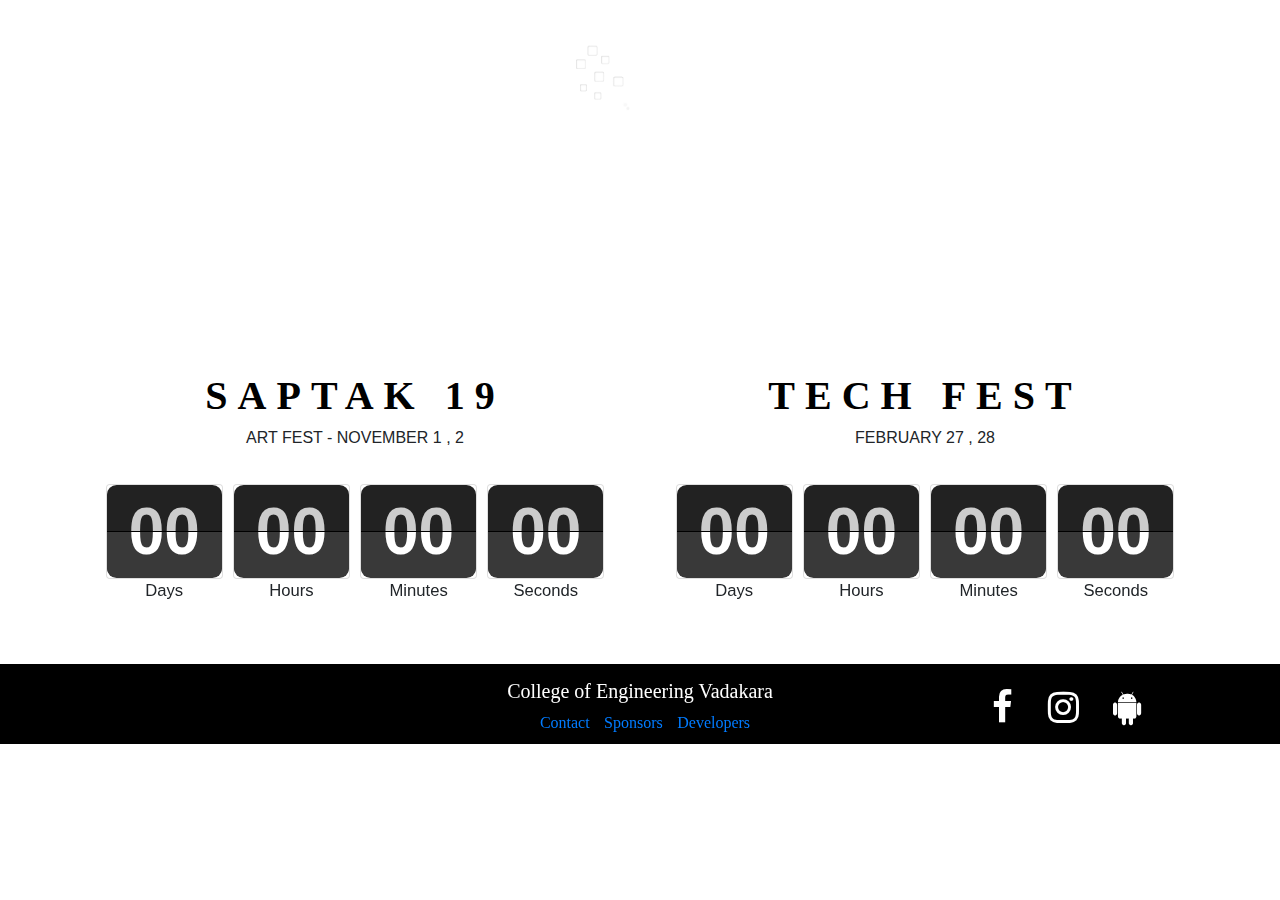
<file: index.html>
<!DOCTYPE html>
<html lang="en">
<head>
  <meta charset="utf-8">
  <title>Quasso Liberum</title>
  <link rel="shortcut icon" href="images/favicon.ico" />
  <meta name="viewport" content="width=device-width, initial-scale=1.0, minimum-scale=1.0, maximum-scale=1.0, user-scalable=no">
  <link rel="stylesheet" media="screen" href="css/style.css">
  <link rel="stylesheet" media="screen" href="css/clock.css">
  <link rel="stylesheet" href="https://cdnjs.cloudflare.com/ajax/libs/font-awesome/4.7.0/css/font-awesome.min.css">

  <link rel="stylesheet" href="https://maxcdn.bootstrapcdn.com/bootstrap/4.0.0/css/bootstrap.min.css" 
  integrity="sha384-Gn5384xqQ1aoWXA+058RXPxPg6fy4IWvTNh0E263XmFcJlSAwiGgFAW/dAiS6JXm" crossorigin="anonymous">
  <script src="https://code.jquery.com/jquery-3.2.1.slim.min.js" 
  integrity="sha384-KJ3o2DKtIkvYIK3UENzmM7KCkRr/rE9/Qpg6aAZGJwFDMVNA/GpGFF93hXpG5KkN" crossorigin="anonymous"></script>
  <script src="https://cdnjs.cloudflare.com/ajax/libs/popper.js/1.12.9/umd/popper.min.js" 
  integrity="sha384-ApNbgh9B+Y1QKtv3Rn7W3mgPxhU9K/ScQsAP7hUibX39j7fakFPskvXusvfa0b4Q" crossorigin="anonymous"></script>
  <script src="https://maxcdn.bootstrapcdn.com/bootstrap/4.0.0/js/bootstrap.min.js" 
  integrity="sha384-JZR6Spejh4U02d8jOt6vLEHfe/JQGiRRSQQxSfFWpi1MquVdAyjUar5+76PVCmYl" crossorigin="anonymous"></script>
</head>
<body>

<!-- count particles -->


<!-- particles.js container -->
<div id="particles-js">
<section class="banner">
  <div class="container">
    <div class="row">
        <div class="col-sm-12">
          <img src="images/logo_white.png" id="home_logo">
        </div>
    </div>
    <div class="row">
          <div class="col-sm-12">
          <h2 style="text-align: center;">Quasso liberum </h2>
          </div>
    </div>
    <div class="row" id="fest_banner"> 
      <div class="col-sm-6">
            <div class="art">
              <div class="row1">
                <div class="n_row1">
                  <a href="saptak.html" class="saptak_name">saptak 19</a>
                </div>
                <div class="n_row2">
                  <span>ART FEST - NOVEMBER 1 , 2</span>
                </div>
              </div>
              <div id="row2_saptak" class="row2">
                <script src="https://code.jquery.com/jquery-3.2.1.slim.min.js" integrity="sha384-KJ3o2DKtIkvYIK3UENzmM7KCkRr/rE9/Qpg6aAZGJwFDMVNA/GpGFF93hXpG5KkN" crossorigin="anonymous"></script>
                <script src="https://cdnjs.cloudflare.com/ajax/libs/popper.js/1.12.9/umd/popper.min.js" integrity="sha384-ApNbgh9B+Y1QKtv3Rn7W3mgPxhU9K/ScQsAP7hUibX39j7fakFPskvXusvfa0b4Q" crossorigin="anonymous"></script>
                <script src="https://maxcdn.bootstrapcdn.com/bootstrap/4.0.0/js/bootstrap.min.js" integrity="sha384-JZR6Spejh4U02d8jOt6vLEHfe/JQGiRRSQQxSfFWpi1MquVdAyjUar5+76PVCmYl" crossorigin="anonymous"></script>
                <script src="js/counter1.js "></script>
              </div>
            </div>
      </div>
      <!--tech banner-->
      <div class="col-sm-6">
            <div class="tech">
              <div class="row1">
                <div class="n_row1">
                  <a href="saptak.html" class="saptak_name">TECH FEST</a>
                </div>
                <div class="n_row2">
                  <span>FEBRUARY 27 , 28</span>
                </div>
              </div>
              <div id="row2_tech" class="row2">
                <script src="https://code.jquery.com/jquery-3.2.1.slim.min.js" integrity="sha384-KJ3o2DKtIkvYIK3UENzmM7KCkRr/rE9/Qpg6aAZGJwFDMVNA/GpGFF93hXpG5KkN" crossorigin="anonymous"></script>
                <script src="https://cdnjs.cloudflare.com/ajax/libs/popper.js/1.12.9/umd/popper.min.js" integrity="sha384-ApNbgh9B+Y1QKtv3Rn7W3mgPxhU9K/ScQsAP7hUibX39j7fakFPskvXusvfa0b4Q" crossorigin="anonymous"></script>
                <script src="https://maxcdn.bootstrapcdn.com/bootstrap/4.0.0/js/bootstrap.min.js" integrity="sha384-JZR6Spejh4U02d8jOt6vLEHfe/JQGiRRSQQxSfFWpi1MquVdAyjUar5+76PVCmYl" crossorigin="anonymous"></script>
                <script src="js/counter2.js "></script>
              </div>
            </div>
      </div>
    </div>    
  </div>
<footer>
  <div class="col-sm-4" id="left">
    
  </div>
  <div class="col-sm-4" id="center">
    <a href="https://www.cev.ac.in/en/" class="college"><h5>College of Engineering Vadakara</h5><a>
    <a href="#">Contact</a>
    <a href="#">Sponsors</a>
    <a href="#">Developers</a>
  </div>
  <div class="col-sm-4" id="right">
    <a href="https://www.facebook.com/CE.Vadakara/"><i class="fa fa-facebook-f" style="font-size:36px;color:white"></i></a>
    <a href="https://www.instagram.com/insta_cev/"><i class="fa fa-instagram" style="font-size:36px;color:white"></i></a>
    <a href="https://play.google.com/store/apps/details?id=ql.cev.ql8"><i class="fa fa-android" style="font-size:36px;color:white"></i></a>
  </div>

</footer>
</section>

</div>

<!-- scripts -->
<script src="js/particles.js"></script>
<script src="js/app.js"></script>

<script>
  var count_particles, stats, update;
  stats = new Stats;
  stats.setMode(0);
  stats.domElement.style.position = 'absolute';
  stats.domElement.style.left = '0px';
  stats.domElement.style.top = '0px';
  document.body.appendChild(stats.domElement);
  count_particles = document.querySelector('.js-count-particles');
  update = function() {
    stats.begin();
    stats.end();
    if (window.pJSDom[0].pJS.particles && window.pJSDom[0].pJS.particles.array) {
      count_particles.innerText = window.pJSDom[0].pJS.particles.array.length;
    }
    requestAnimationFrame(update);
  };
  requestAnimationFrame(update);
</script>

</body>
</html>
</file>
<file: css/style.css>
html,body,div,span,object,iframe,h1,h2,h3,h4,h5,h6,p,blockquote,pre,abbr,address,cite,code,del,dfn,em,img,ins,kbd,q,samp,small,strong,sub,sup,var,b,i,dl,dt,dd,ol,ul,li,fieldset,form,label,legend,table,caption,tbody,tfoot,thead,tr,th,td,article,aside,canvas,details,figcaption,figure,footer,header,hgroup,menu,nav,section,summary,time,mark,audio,video{margin:0;padding:0;border:0;outline:0;font-size:100%;vertical-align:baseline;background:transparent}
body{line-height:1}
article,aside,details,figcaption,figure,footer,header,hgroup,menu,nav,section{display:block}
nav ul{list-style:none}
blockquote,q{quotes:none}
blockquote:before,blockquote:after,q:before,q:after{content:none}
a{margin:0;padding:0;font-size:100%;vertical-align:baseline;background:transparent;text-decoration:none}
mark{background-color:#ff9;color:#000;font-style:italic;font-weight:bold}
del{text-decoration:line-through}
abbr[title],dfn[title]{border-bottom:1px dotted;cursor:help}
table{border-collapse:collapse;border-spacing:0}
hr{display:block;height:1px;border:0;border-top:1px solid #ccc;margin:1em 0;padding:0}
input,select{vertical-align:middle}
li{list-style:none}

canvas{
  display:block;
  vertical-align:bottom;
}


/* ---- stats.js ---- */

.count-particles{
  background: #fff;
  position: absolute;
  top: 48px;
  left: 0;
  width: 80px;
  color: #13E8E9;
  font-size: .8em;
  text-align: left;
  text-indent: 4px;
  line-height: 14px;
  padding-bottom: 2px;
  font-family: Helvetica, Arial, sans-serif;
  font-weight: bold;
}


/* ---- particles.js container ---- */

#particles-js{
  width: 100%;
  height: 100%;
  background-image: url("https://s3-us-west-2.amazonaws.com/s.cdpn.io/499416/demo-bg.jpg");
  background-size: cover;
  background-position: 50% 50%;
  background-repeat: no-repeat;
  text-align: center;
}
.banner{
  position:absolute;
  width:100% ;
}
.col-sm-12{
  position: absolute;
}
.banner .col-sm-12 h2{
  font-size:4.5em;
  text-transform:uppercase;
  color: #fff;
  font-weight:900;
  font-family:Century Gothic;
  letter-spacing:20px;
}

#home_logo{
  width:200px;
  height:200px;
  margin-top:30px;
}
.tech,.art{
  margin-top:20px;
  background-color:#fff;
  border-radius:10px;
  height: 300px;
  width:100%;
}
.saptak_name{
  font-size:2.5em;
  text-transform:uppercase;
  font-weight:900;
  font-family:Century Gothic;
  letter-spacing:10px;
  text-decoration: none;
  color: black;
}
.saptak_name:hover{
  text-decoration: none;
}
.art .row1,.tech .row1{
  margin-left:0px;
  width:100%;
  height:40%;
  border-radius:10px 10px 0 0;
  padding-top:4%;
} 
.n_row1{
  width: 100%;
}
#fest_banner:hover .col-sm-6{
  filter:blur(3px);
  opacity:.5;
  transform: scale(.98);
  box-shadow:none;
}
#fest_banner:hover .col-sm-6:hover{
  transform:scale(1.05);
  filter:blur(0px);
  opacity:1;
  box-shadow:0 8px 20px 0px rgba(0,0,0,0.125);
  cursor:pointer;
}
#fest_banner{
  margin-bottom: 20px;
}
footer{
  width:100%;
  height: 80px;
  background-color: black;

}
.col-sm-4{
  text-align: center;
  color: white;
  width: 33.3%;
  float: left;
  padding-top: 15px;
  height: 100%;
}
.college{
  text-decoration:none;
  color: #fff;
}
#right a{
  padding: 15px;
}
#right i{
  margin-top: 10px
}
#center a{
  padding-right: 10px;
  font-family: verdana;
}
@font-face{
  font-family:"saptak";
  src: url("fonts/Saptak_DemiBold.eot") format("embedded-opentype"),
  url('fonts/Saptak_DemiBold.ttf') format('truetype');
}
</file>
<file: css/clock.css>
.flip-clock {
    text-align: center;
    -webkit-perspective: 400px;
    perspective: 400px;
    margin: 20px auto;
}

.flip-clock *,
.flip-clock *:before,
.flip-clock *:after {
    box-sizing: border-box;
}

.flip-clock__piece {
    display: inline-block;
    margin: 0 5px;
}

.flip-clock__slot {
    font-size: 1.3vw;
}

.card {
    display: block;
    position: relative;
    padding-bottom: 0.72em;
    font-size: 5vw;
    line-height: 0.95;
}

.card__top,
.card__bottom,
.card__back::before,
.card__back::after {
    display: block;
    height: 0.72em;
    color: #ccc;
    background: #222;
    padding: 0.25em 0.25em;
    border-radius: 0.15em 0.15em 0 0;
    backface-visiblity: hidden;
    -webkit-transform-style: preserve-3d;
    transform-style: preserve-3d;
    width: 1.8em;
    -webkit-transform: translateZ(0);
    transform: translateZ(0);
}

.card__bottom {
    color: #FFF;
    position: absolute;
    top: 50%;
    left: 0;
    border-top: solid 1px #000;
    background: #393939;
    border-radius: 0 0 0.15em 0.15em;
    pointer-events: none;
    overflow: hidden;
}

.card__bottom::after {
    display: block;
    margin-top: -0.72em;
}

.card__back::before,
.card__bottom::after {
    content: attr(data-value);
}

.card__back {
    position: absolute;
    top: 0;
    height: 100%;
    left: 0%;
    pointer-events: none;
}

.card__back::before {
    position: relative;
    z-index: -1;
    overflow: hidden;
}

.flip .card__back::before {
    -webkit-animation: flipTop 0.3s cubic-bezier(0.37, 0.01, 0.94, 0.35);
    animation: flipTop 0.3s cubic-bezier(0.37, 0.01, 0.94, 0.35);
    -webkit-animation-fill-mode: both;
    animation-fill-mode: both;
    -webkit-transform-origin: center bottom;
    transform-origin: center bottom;
}

.flip .card__back .card__bottom {
    -webkit-transform-origin: center top;
    transform-origin: center top;
    -webkit-animation-fill-mode: both;
    animation-fill-mode: both;
    -webkit-animation: flipBottom 0.6s cubic-bezier(0.15, 0.45, 0.28, 1);
    animation: flipBottom 0.6s cubic-bezier(0.15, 0.45, 0.28, 1);
}

@-webkit-keyframes flipTop {
    0% {
        -webkit-transform: rotateX(0deg);
        transform: rotateX(0deg);
        z-index: 2;
    }
    0%,
    99% {
        opacity: 0.99;
    }
    100% {
        -webkit-transform: rotateX(-90deg);
        transform: rotateX(-90deg);
        opacity: 0;
    }
}

@keyframes flipTop {
    0% {
        -webkit-transform: rotateX(0deg);
        transform: rotateX(0deg);
        z-index: 2;
    }
    0%,
    99% {
        opacity: 0.99;
    }
    100% {
        -webkit-transform: rotateX(-90deg);
        transform: rotateX(-90deg);
        opacity: 0;
    }
}

@-webkit-keyframes flipBottom {
    0%,
    50% {
        z-index: -1;
        -webkit-transform: rotateX(90deg);
        transform: rotateX(90deg);
        opacity: 0;
    }
    51% {
        opacity: 0.99;
    }
    100% {
        opacity: 0.99;
        -webkit-transform: rotateX(0deg);
        transform: rotateX(0deg);
        z-index: 5;
    }
}

@keyframes flipBottom {
    0%,
    50% {
        z-index: -1;
        -webkit-transform: rotateX(90deg);
        transform: rotateX(90deg);
        opacity: 0;
    }
    51% {
        opacity: 0.99;
    }
    100% {
        opacity: 0.99;
        -webkit-transform: rotateX(0deg);
        transform: rotateX(0deg);
        z-index: 5;
    }
}
</file>
